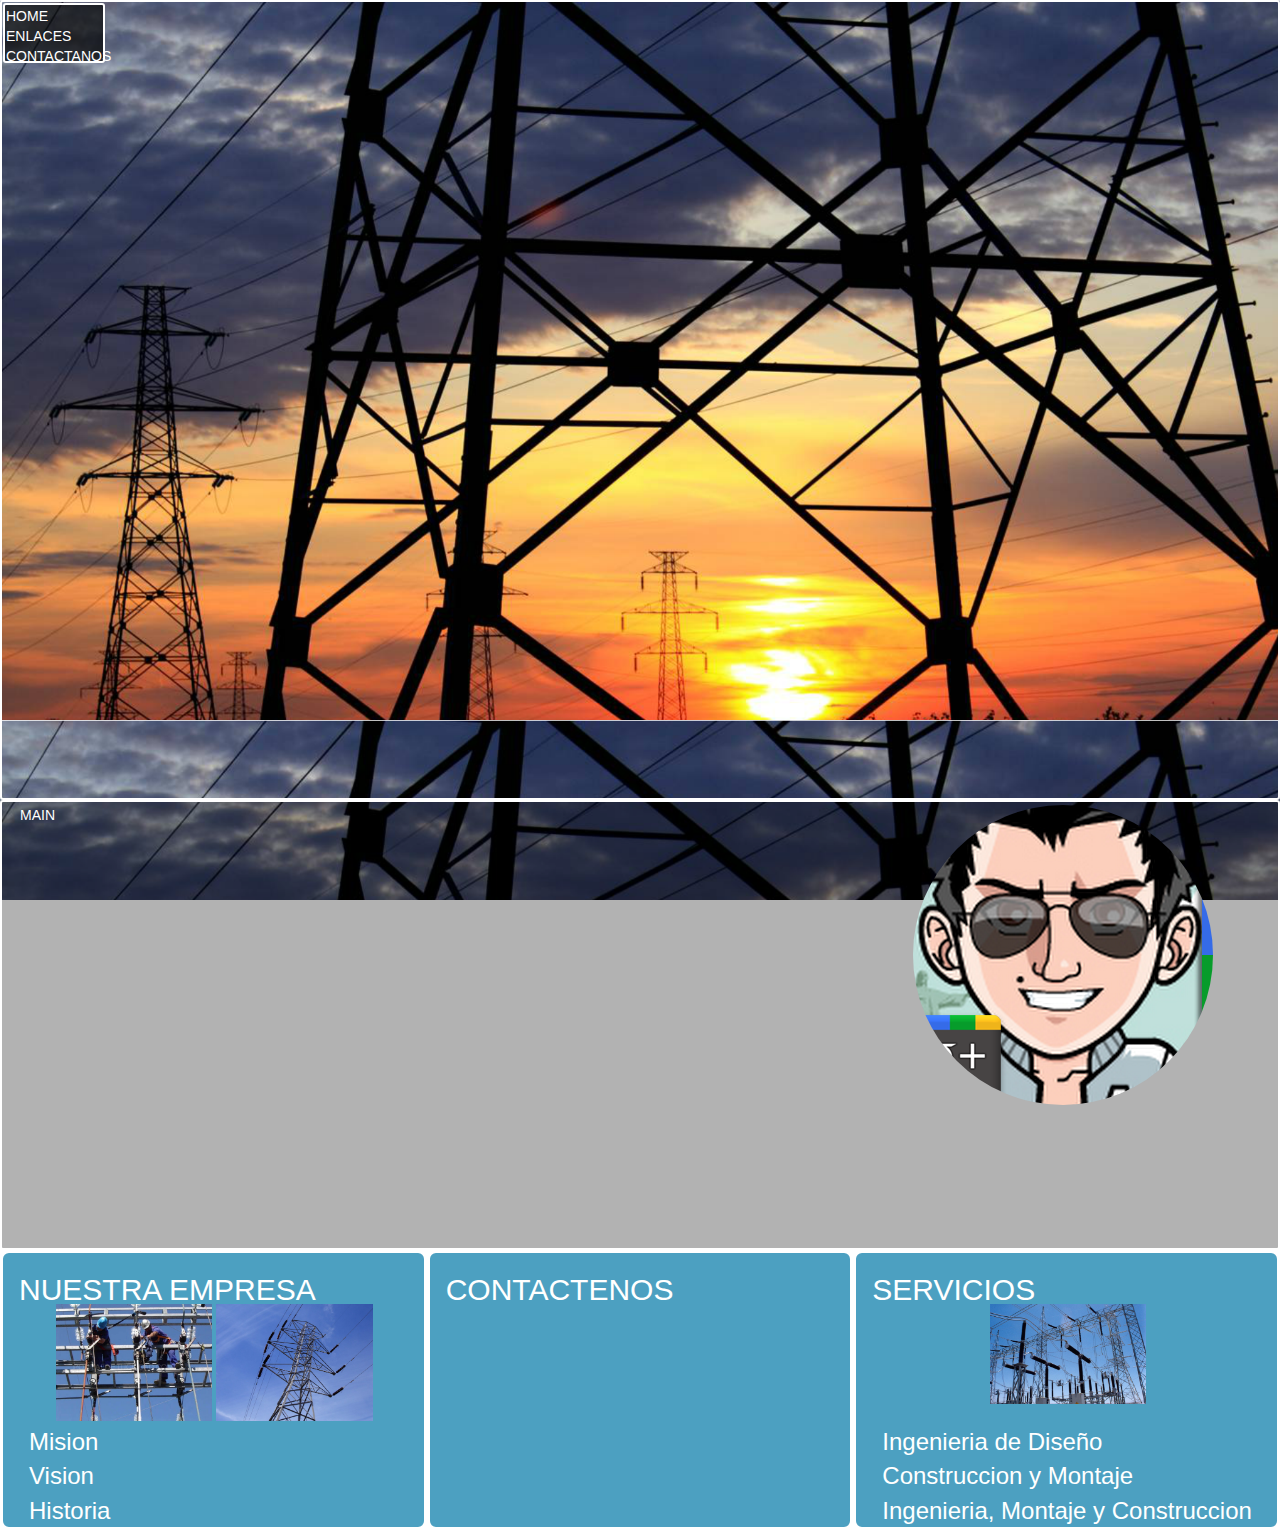
<file: index.html>
<!DOCTYPE html>
<html ng-app='angularRoutingApp'>
<head >
	<meta charset="utf-8">
	<title>mi titulo</title>
	<link rel="stylesheet" href="./assets/css/style.css" type="text/css"/>
	<link rel="stylesheet" type="text/css" href="./assets/css/bootstrap-3.1.1/css/bootstrap.min.css">
	<script type="text/javascript" src="./assets/js/mostrardiv.js"></script>
	<script type="text/javascript" src="./assets/js/jquery-1.11.0.js"></script>
</head>
<body ng-controller='mainController'>
	<div class="header">
		<div class="box">
			<ul>
			    <li type="none" ><a href="#mision" style="color:white;" >HOME</a></li>
			    <li type="none"><a style="color:white;">ENLACES</a></li>
			    <li type="none"><a style="color:white;">CONTACTANOS</a></li>
			</ul>
		</div><br>	
		<!--a href='#mision' style="color:white;">sfdasdfad</a-->
		<div id="main" id="top">
			<!--Aqui injectamos las vistas-->
			<div ng-view></div>
		</div>
			
	</div>
		<!--section id="main" class="after-box">
		<Aqui injectamos las vistas>
		<div ng-view><p>DONDE ESTOY</p></div>
		</section-->
	<div class="contenedor">
	<div class="principal">
		<div class="col-md-8">
		<p>MAIN</p>
		<center>
		</center>
		</div>
		<div class="col-md-4" >
			<center>
				<div class="circular">
					<img src="./assets/img/img8.png" alt="">
				</div>
			</center>
		</div>		
	</div>
	<div class="container-fluid">
		<div class="row">
			<div class="col-md-4" id="block">
				<div class="titler">
					<h2 style="color:white;">NUESTRA EMPRESA</h2>
				</div>
					<div class="pic">
						<center>
							<img src="./assets/img/img7.jpg" height="100%" width="40%"/>
							<img src="./assets/img/img6.jpg" height="100%" width="40%"/>
						</center>
					</div>
					<div class="detailer">
						<a href="#mision#top" class="topLink" style="color:white; font-size: x-large; sans-serif;">Mision</a><br>
						<a href="#contacto" class="topLink" style="color:white; font-size: x-large; sans-serif;">Vision</a><br>
						<a href="#sera#top" class="topLink" style="color:white; font-size: x-large; sans-serif;">Historia</a><br>
					</div>
			</div>
			<div class="col-md-4" id="block">
				<div class="titler">
					<h2 style="color:white;">CONTACTENOS</h2>
				</div>
				<div class="pic"></div>
				<div class="detailer"></div>
			</div>
			<div class="col-md-4" id="block">
				<div class="titler">
					<h2 style="color:white;">SERVICIOS</h2>
				</div>
				<div class="pic">
					<center>
						<img src="./assets/img/img3.jpg" height="100%" width="40%"/>
					</center>
				</div>
				<div class="detailer">
					<a href="" title="" style="color:white;font-size: x-large; sans-serif;">Ingenieria de Diseño</a><br>
					<a href="" title="" style="color:white;font-size: x-large; sans-serif;">Construccion y Montaje</a><br>
					<a href="" title="" style="color:white;font-size: x-large; sans-serif;">Ingenieria, Montaje y Construccion</a><br>
				</div>
			</div>
		</div>
	</div>
	</div>
	<script src="./assets/js/angular.min.js"></script>
	<script src="./assets/js/angular-route.js"></script>
	<script src="./assets/js/main.js"></script>
</body>
<!--div class="footer">
<h style="color:white;">mis pies</h>
	<center>
	<ul id="m-soc7"><li><a class="twitter" href="https://twitter.com/OztreikerR"><span>Twitter</span>
		</a></li>
		<li><a class="facebook" href="https://www.facebook.com/samuel.acha?fref=ts"><span>Facebook</span>
		</a></li><li><a class="google" href="https://plus.google.com/+RodrigoCayoja"><span>Google+</span>
		</a></li>
		<li><a class="youtube" href="https://youtube.com/"><span style="border:0;">YouTube</span>
		</a></li></ul>
	</center>
</div-->
</html>
</file>
<file: assets/css/style.css>
/*
*Hoja de estilo para la empresa la SOCIEDAD DE INGENIEROS DE BOLIVIA
*autor: Huber Rodrigo Cayoja Mayorga
*empresa: JADESOFT S.R.L.
*
**/
*{
	margin: 0px;
	padding: 0px;
}
p{
	color: white;
}
h2{
	color:white;
}
body{
	background-image: url("../img/img1.png");
	background-size: 100%;
	//background-repeat: no-repeat;
	background-attachment: fixed;
}
.header{
	text-align: right;
	padding: 1px;
	width: 100%;
	height: 800px;
	//background: rgba(0, 79, 141, 0.7);
	border: 2px solid #ffffff;
	border-radius: 3px;
}
.box{
	text-align: left;
	float: left;
	//position: fixed;
	padding: 1px;
	width: 8%;
	height: 60px;
	background: rgba(0,0,0,0.7);
	background-attachment: fixed;
	border: 2px solid #ffffff;
	border-radius: 3px;	
}
.after-box {
	text-align: left;
  	clear: left;
	position: left;//Es para que la etiqueta section baja despues de div.box
	padding: 5px;
	width: 100%;
	height: 400px;
	background: rgba(0,0,0,0.7);
	background-attachment: fixed;
	border: 2px solid #ffffff;
	border-radius: 3px;
}
.principal{
	text-align: left;
	padding: 3px;
	height: 450px;
	width: 100%;
	//background: rgba(0,119,140,0.7);
	background: rgba(0,0,0,0.3);
	//background: url("../img/img1.jpg");
	//background-size: 100%;
	//background-repeat: no-repeat;
	border: 2px solid #ffffff;
	border-radius: 3px;
}
#block{
	text-align:left;
	height: 280px;
	//width: 100%;
	background: rgba(0,119,166,0.7);
	//background: rgba(0,0,0,0.7);
	border: 3px solid white;
	border-radius: 9px;	
}
.footer{
	text-align: left;
	padding: 3px;
	height: 50px;
	width: 100%;
	background: rgba(0, 43, 121, 0.7);
	border: 3px solid white;
	border-radius: 4px;	
}
.titler{
	margin: 1px;
	width: 100%;
	text-align: left;
	//background: rgba(255,0,0,0.3);
	height: 30px;
}
.pic{
	margin: 1px;
	width: 100%;
	text-align: left;
	//background: rgba(255,0,0,0.3);
	height: 110px;
}
.detailer{
	margin: 1px;
	padding: 10px;
	width: 100%;
	text-align: left;
	//background: rgba(255,0,0,0.3);
	height: 110px;
}
/**
*ESTE PEDAZO DE CODIGO ES PARA HACER UN
*DIV CIRCULAR E INTRODUCIR IMAGEN AL ESTILO
*GOOGLEPLUS
*/
.circular{ 
	width: 300px; 
	height: 300px;
	float: center;
	display: inline-block;
	border-radius: 150px; 
	-webkit-border-radius: 150px; 
	-moz-border-radius: 150px;
	background: url("../img/img8.png") no-repeat;
	background-position: center;
}

.circular img{ 
	opacity: 0;
	filter: alpha(opacity=0);
}
.circular:hover{
	-webkit-transition:1.5s;
	-webkit-transform:rotate(360deg);
}
.circular_shadow{
	width: 300px;
	height: 300px;
	border-radius: 150px;
	-webkit-border-radius: 150px;
	-moz-border-radius: 150px;
	background: url("../img/img8.png") no-repeat;
	box-shadow: 0 0 8px rgba(0, 0, 0, .8);
	-webkit-box-shadow: 0 0 8px rgba(0, 0, 0, .8);
	-moz-box-shadow: 0 0 8px rgba(0, 0, 0, .8);
}
/*
	Efecto fade text in
	muestr el texto cuando el mouse esta sobre la imagen
*/
#ex3 {
    width: 730px;
    height: 133px;
    line-height: 0px;
    color: transparent;
    font-size: 50px;
    font-family: "HelveticaNeue-Light", "Helvetica Neue Light", "Helvetica Neue", Helvetica, Arial, sans-serif;
       font-weight: 300;
    text-transform: uppercase;
    -webkit-transition: all 0.5s ease;
    -moz-transition: all 0.5s ease;
    -o-transition: all 0.5s ease;
}
  
#ex3:hover {
    line-height: 133px;
    color: #575858;
}
  
#ex3 img{
    float: left;
    margin: 0 15px;
}

/*OTROS BOTONES SOCIALES*/
/*
ul#m-soc7{margin:20px 0 0 1px; padding:0; width:280px; height:48px}
ul#m-soc7 li{list-style:none; margin:2px; padding:0; float:left; border:none}
ul#m-soc7 li a{background:url(../img/sprite7-compartidisimo.png) no-repeat 0 0; margin:0; padding:0; display:block; position:relative; width:48px; height:48px; overflow:visible}
ul#m-soc7 li a.twitter{background-position:0 0}
ul#m-soc7 li a.facebook{background-position:-48px 0}
ul#m-soc7 li a.google{background-position:-96px 0}
ul#m-soc7 li a.youtube{background-position:-144px 0}
ul#m-soc7 li a.twitter:hover{background-position:0 -48px}
ul#m-soc7 li a.facebook:hover{background-position:-48px -48px}
ul#m-soc7 li a.google:hover{background-position:-96px -48px}
ul#m-soc7 li a.youtube:hover{background-position:-144px -48px}
ul#m-soc7 li a span{background:orange; position:absolute; top:-10px; width:auto; left:0;opacity:0; padding:3px; text-align:left;text-decoration:none; color:#fff; filter:alpha(opacity=0); white-space:nowrap; border-radius:3px; font-size:12px; -webkit-transition:all 0.25s ease-in-out; -moz-transition:all 0.25s ease-in-out; -o-transition:all 0.25s ease-in-out; -ms-transition:all 0.25s ease-in-out; transition:all 0.25s ease-in-out}
ul#m-soc7 li a:hover span{opacity:.8; filter:alpha(opacity=80); top:-24px}
*/
</file>
